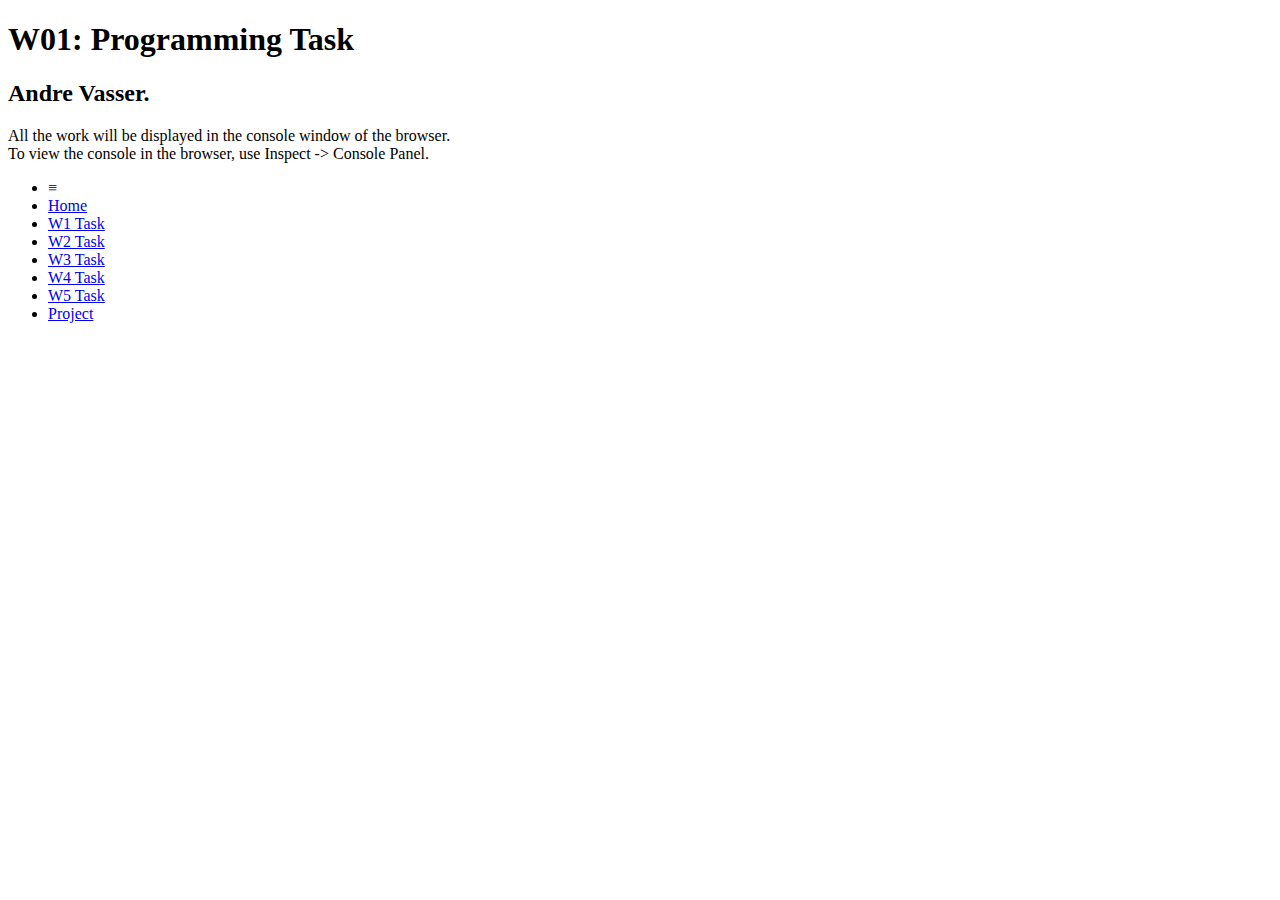
<file: w01-task/w01-task.html>
<!DOCTYPE html>
<html lang="en">

<head>
  <meta charset="UTF-8">
  <meta name="viewport" content="width=device-width, initial-scale=1.0">
  <title>W01: Programming Task</title>
</head>

<body>
  <h1>W01: Programming Task</h1>
  <h2>Andre Vasser.</h2>
  <p>All the work will be displayed in the console window of the browser.
    <br>To view the console in the browser, use Inspect -> Console Panel.
  </p>
  <nav>
    <ul id="menu">
      <li><a id="toggleMenu">&equiv;</a></li>
      <li><a href="../index.html" class="active">Home</a></li>
      <li><a href="../w01-task/w01-task.html">W1 Task</a></li>
      <li><a href="../w02-task/w02-task.html">W2 Task</a></li>
      <li><a href="../w03-task/w03-task.html">W3 Task</a></li>
      <li><a href="../w04-task/w04-task.html">W4 Task</a></li>
      <li><a href="../w05-task/w05-task.html">W5 Task</a></li>
      <li><a href="../project/project.html">Project</a></li>
    </ul>
  </nav>
  <script src="../w01-task/scripts/w01-task.js"></script>

</body>
</html>
</file>
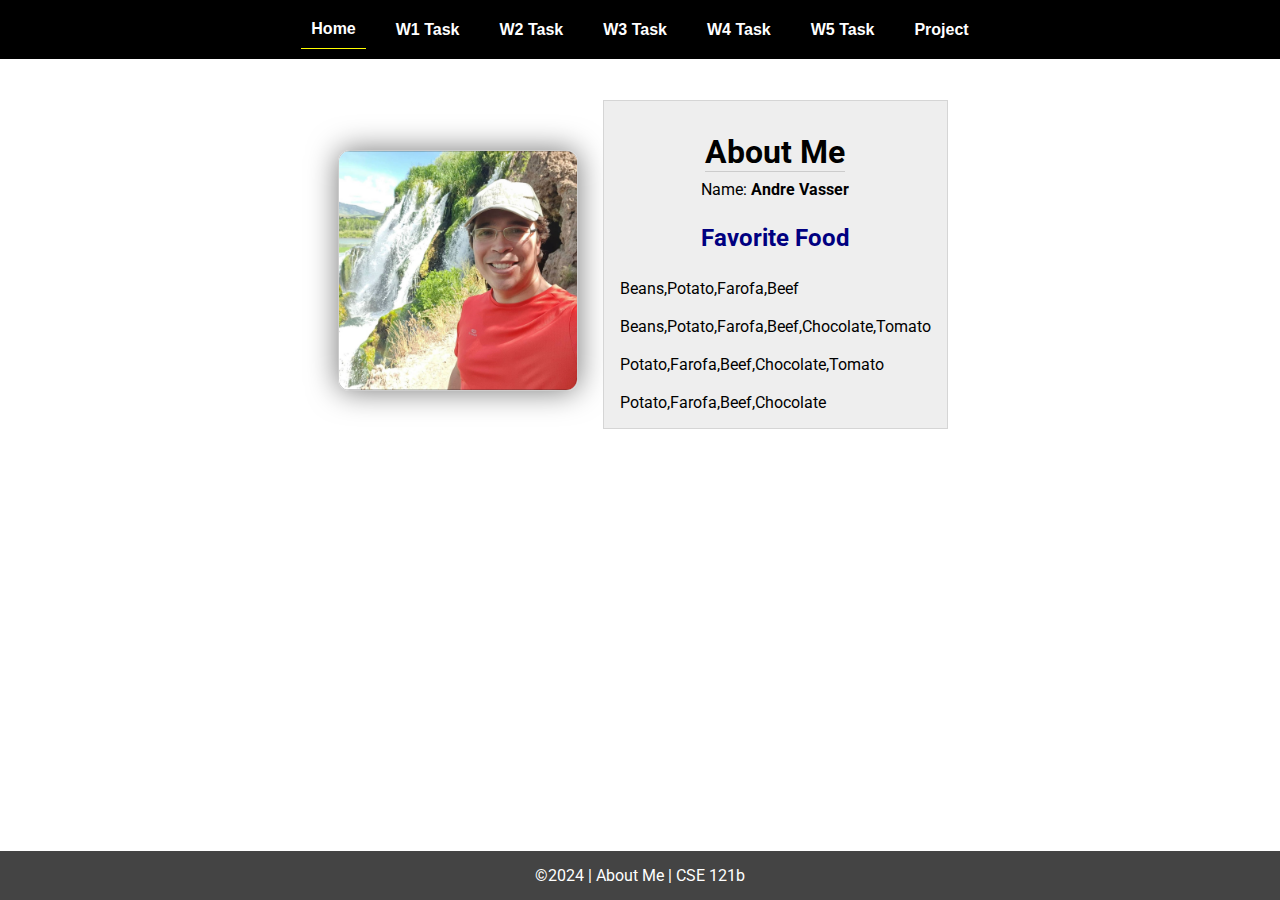
<file: w02-task/w02-task.html>
<!DOCTYPE html>
<html lang="en">

<head>
  <meta charset="UTF-8">
  <meta name="viewport" content="width=device-width, initial-scale=1.0">
  <title>About Me | CSE 121b | W02: Programming Tasks</title>
  <link rel="preconnect" href="https://fonts.googleapis.com">
  <link rel="preconnect" href="https://fonts.gstatic.com" crossorigin>
  <link href="https://fonts.googleapis.com/css2?family=Roboto:wght@400;600&display=swap"
    rel="stylesheet">
  <link rel="stylesheet" href="styles/main.css">
</head>

<body>
  <nav>
    <ul id="menu">
      <li><a id="toggleMenu">&equiv;</a></li>
      <li><a href="../index.html" class="active">Home</a></li>
      <li><a href="../w01-task/w01-task.html">W1 Task</a></li>
      <li><a href="../w02-task/w02-task.html">W2 Task</a></li>
      <li><a href="../w03-task/w03-task.html">W3 Task</a></li>
      <li><a href="../w04-task/w04-task.html">W4 Task</a></li>
      <li><a href="../w05-task/w05-task.html">W5 Task</a></li>
      <li><a href="../project/project.html">Project</a></li>
    </ul>
  </nav>
  <main id="home">
    <picture>
      <img id="profilePicture">
    </picture>
    <section>
      <h1>About Me</h1>
      <div class="info">Name: <span id="name">  </span></div>
      <h2>Favorite Food</h2>
      <div class="block" id="food"> </div>
    </section>
  </main>
  <footer>
    &copy;<span id="year"></span> | About Me | CSE 121b
  </footer>
  <script src="scripts/main.js"></script>
  <script src="scripts/w02-task.js"></script>
</body>

</html>
</file>
<file: w02-task/styles/main.css>
/* Universal Selector */
* {
    margin: 0;
    padding: 0;
    box-sizing: border-box;
}

/* HTML Selectors */
body {
    font-family: 'Roboto', Helvetica, sans-serif;
}

nav {
    background-color: black;
    width: 100%;
    position: fixed;
    top: 0;
}

nav ul {
    display: flex;
    flex-direction: column;
    align-items: center;
    max-width: -moz-fit-content;
    max-width: fit-content;
    margin: 0 auto;
}

nav ul li {
    flex: 1 1 auto;
}

nav ul li:first-child {
    display: block;
    font-size: 2rem;
}

nav ul li:first-child a {
    padding: 1px 10px;
}

nav ul li {
    display: none;
    list-style: none;
    margin: 10px;
}

nav ul li a {
    display: block;
    padding: 10px;
    text-decoration: none;
    font-weight: 600;
    color: white;
    text-align: center;
    font-family: 'Arial Narrow', Arial, sans-serif;
}

nav ul li a:hover {
    background-color: #efefef;
    color: black;
}

h1,
h2 {
    text-align: center;
    margin: 1rem 0 .5rem;
}

h1 {
    border-bottom: 1px solid #ccc;
}

#gridly h1 {
    margin-top: 80px;
}

h2 {
    font-size: 1.5rem;
    color: navy;
    text-align: center;
    margin-top: 25px;
}

h3 {
    font-size: 1.3rem;
    margin-bottom: 1rem;
}

header {
    margin-top: 70px;
}

picture {
    margin: 0 auto;
}

picture img {
    width: 240px;
    height: auto;
    border-radius: 5%;
    border: 1px solid #ccc;
    box-shadow: 0 0 30px #777;
}

section {
    display: flex;
    flex-direction: column;
    align-items: center;
    margin: 0 auto 1rem;
    border: 1px solid rgba(0, 0, 0, .1);
    padding: 1rem;
    background-color: #eee;
}

article {
    margin-bottom: 1rem;
}

article div {
    margin-bottom: .5rem;
    text-align: right;
}

label {
    padding: .35rem;
}

input {
    padding: .35rem;
}

input[type="button"] {
    padding: .5rem;
    background-color: #444;
    color: white;
    border: none;
    border-radius: 5px;
    cursor: pointer;
    width: 100%
}

input[type="checkbox"] {
    width: 25px;
    height: 25px;
}

dt {
    font-weight: 700;
}

dt::before {
    content: "🏘️ ";
}

dd {
    margin: 0 0 .5rem 2rem;
    font-size: smaller;
}

footer {
    background-color: #444;
    color: white;
    padding: 15px;
    text-align: center;
    width: 100%;
    position: fixed;
    bottom: 0;
}

/* Class Selectors */
.active {
    border-bottom: 1px solid yellow;
}

.open li {
    display: block;
}

.block {
    display: block;
}

.larger {
    font-size: larger;
    color: red;
}

.right {
    width: 100%;
    text-align: right;
}

.middle {
    display: flex;
    align-items: center;
    justify-content: right;
    gap: 1rem;
}

/* ID Selectors */

#home {
    margin-top: 125px;
    display: grid;
    grid-template-columns: 1fr;
    grid-gap: 20px;
    align-items: center;
    justify-content: center;
}


#section1 {
    background-color: rgb(225, 250, 225, .5);
}

#section2 {
    background-color: rgba(200, 200, 250, 0.5);

}

#section2 div {
    margin-bottom: 1rem;
}

#section3 {
    background-color: rgb(250, 225, 250, .5);
}

#sortBy {
    appearance: none;
    display: flex;
    padding: .5rem;
    background-color: #eee;
    color: #444;
    font-weight: 700;
    margin: 1rem auto;
    width: 200px;
    border: 1px solid rgba(0, 0, 0, .2);
    text-align: center;
}

#sortBy option:disabled {
    font-style: italic;
    padding: 1rem;
    background-color: #111;
    color: #eee;
}

#temples {
    display: grid;
    grid-template-columns: repeat(auto-fit, minmax(320px, 1fr));
    grid-gap: .5rem;
    align-items: center;
    margin-bottom: 3rem;
}

#temples article {
    height: 250px;
    margin: .5rem;
    border: 1px solid rgba(0, 0, 0, .1);
    padding: 1rem;
    background-color: #eee;
    display: flex;
    flex-direction: column;
    align-items: center;
    justify-content: center;
}

#temples h4 {
    color: navy;
    font-size: smaller;
}


#temples img {
    width: 250px;
    height: auto;
    box-shadow: 0 0 30px #777;
    margin: .5rem;
}

/* Media Queries */
@media only screen and (min-width: 32.5em) {
    nav ul {
        flex-direction: row;
    }

    nav ul li:first-child {
        display: none;
    }

    nav ul li {
        display: block;
    }

    section {
        min-width: 300px;
    }

    #home {
        margin: 100px auto 20px;
        grid-template-columns: 250px 1fr;
        max-width: -moz-fit-content;
        max-width: fit-content;
    }

    #task3 {
        display: grid;
        grid-template-columns: 1fr 1fr;
        grid-gap: 5px;
        margin: 0 auto;
        max-width: 950px;
    }

}
</file>
